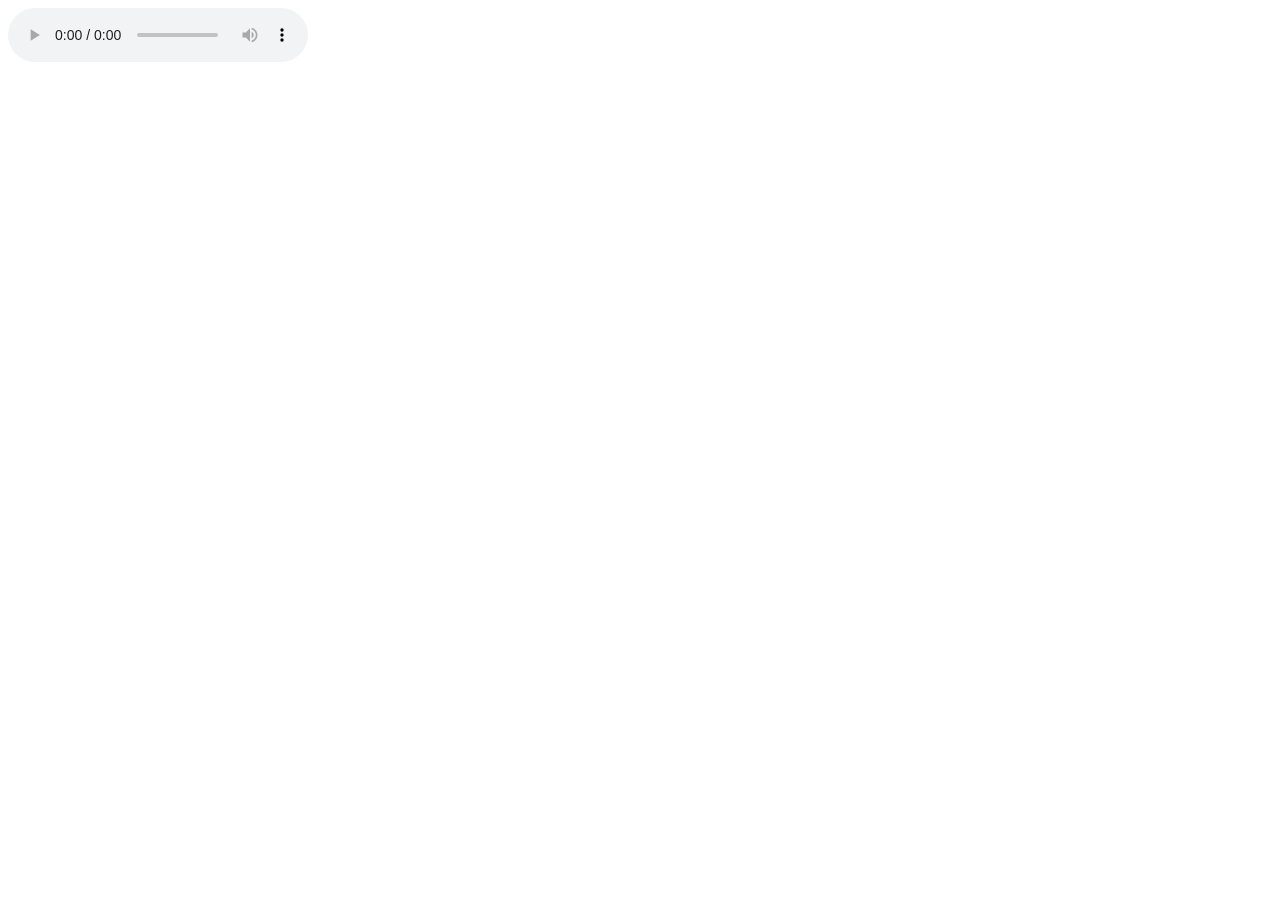
<file: rkmusic/static/library/music/node_modules/mediaserver/sample/index.html>
<!DOCTYPE html>
<html>
<head lang="en">
    <meta charset="UTF-8">
    <title></title>
</head>
<body>

<audio controls src="http://127.0.0.1:1337/birds.ogg" type="audio/ogg">
    Your browser does not support the audio element.
</audio>

</body>
</html>
</file>
